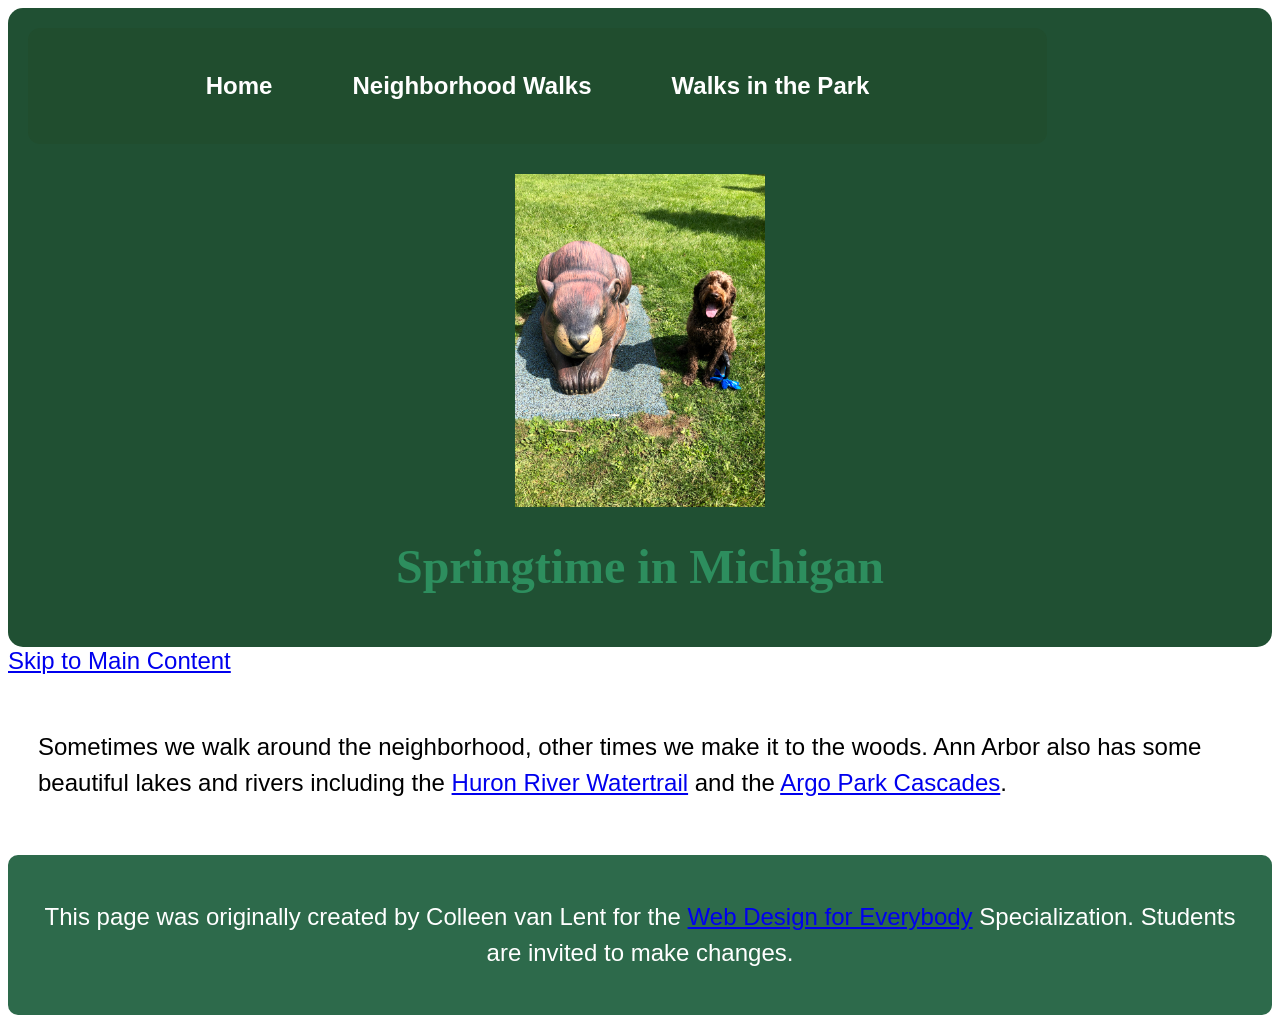
<file: index.html>
<!DOCTYPE html>
<html lang="en">

<head>
  <meta charset="utf-8">
  <meta name="viewport" content="width=device-width">
  <title>Springtime In Michigan</title>
  <!-- You will need to link to the CSS file -->
  <link rel="stylesheet" href="css/style.css">
</head>

<body>
  <header>
    <nav>
      <ul>
        <li><a href="index.html">Home</a></li>
        <li><a href="neighborhood.html">Neighborhood Walks</a></li>
        <li><a href="parks.html">Walks in the Park</a></li>
      </ul>
    </nav>
    <img src="images/BaconGallupPark.jpg" width="200" alt="Brown Labradoodle sitting next to a statue.">
    <h1>Springtime in Michigan</h1>
  </header>
     <a href="#main-content">Skip to Main Content</a> 
      <main id="main-content">

    <p>Sometimes we walk around the neighborhood, other times we make it to the woods. Ann Arbor also has some
      beautiful lakes and rivers including the <a
        href="https://www.annarbor.org/things-to-do/recreation-outdoors/huron-river/">Huron River Watertrail</a> and
      the <a href="https://www.a2gov.org/departments/Parks-Recreation/parks-places/argo/pages/default.aspx">Argo Park
        Cascades</a>.</p>

  </main>
  <footer>
    <p>This page was originally created by Colleen van Lent for the <a
        href="https://www.coursera.org/specializations/web-design"> Web Design for Everybody</a> Specialization.
       Students are invited to make changes.</p>
  </footer>

</body>

</html>
</file>
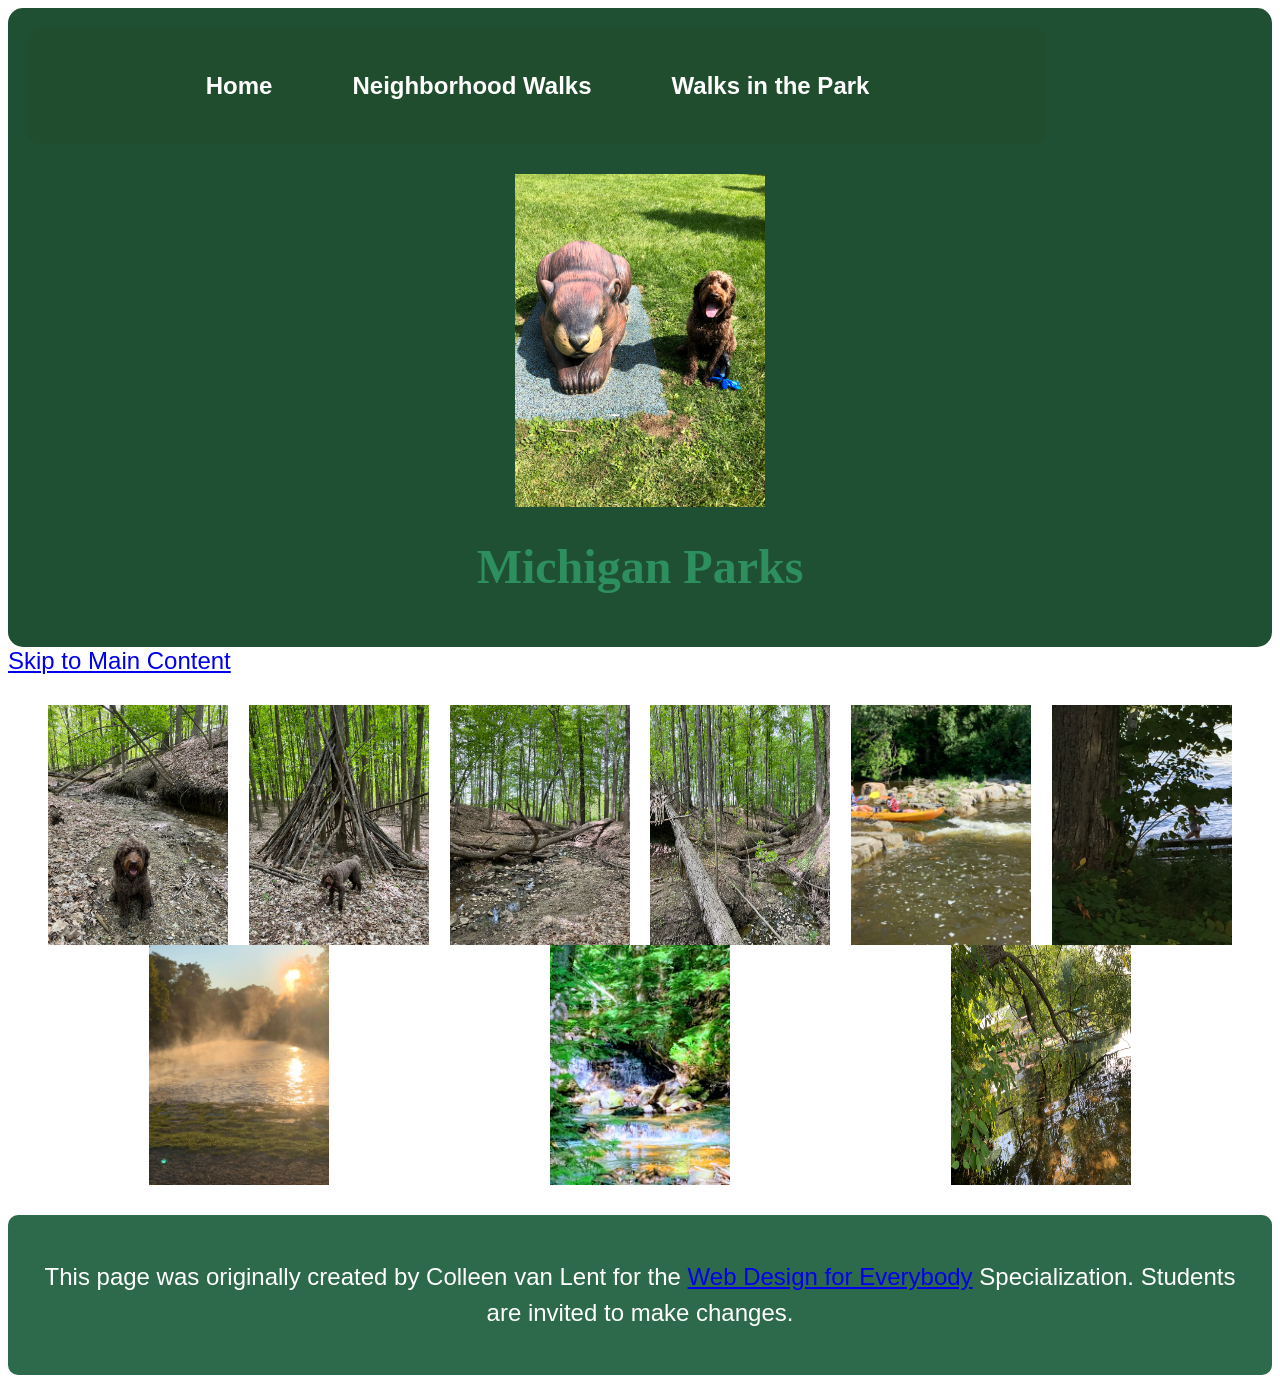
<file: parks.html>
<!DOCTYPE html>
<html lang="en">

<head>
  <meta charset="utf-8">
  <meta name="viewport" content="width=device-width">
  <title>Michigan Parks</title>
  <!-- You will need to link to the CSS file -->
    <link rel="stylesheet" href="css/style.css">
</head>

<body>
  <header>
    <nav>
      <ul>
        <li><a href="index.html">Home</a></li>
        <li><a href="neighborhood.html">Neighborhood Walks</a></li>
        <li><a href="parks.html">Walks in the Park</a></li>
      </ul>
    </nav>
    <img src="images/BaconGallupPark.jpg" width="200" alt="Brown Labradoodle sitting next to a statue.">
    <h1>Michigan Parks</h1>

  </header>
  <a href="#main-content">Skip to Main Content</a> 
      <main id="main-content">
    <div class="flex">
      <img src="images/bacon_in_the_woods.jpg" alt="brown labradoodle sitting near a stream in a wooded setting"
        width="100">
      <img src="images/bacon_near_the_fort.jpg"
        alt="brown labradoodle posing in front of a makeshift fort made of branches" width="100">
      <img src="images/downed_tree.jpg" alt="a downed tree crossign a stream" width="100">
      <img src="images/fort_in_woods.jpg" alt="a small fort made of branches" width="100">
      <img src="images/huron_river_cascades.JPG" alt=" two people on a kayak approaching some small rapids" width="100">
      <img src="images/lake_view.JPG" alt="a glimpse of a child running along a lake obscured by branches" width="100">
      <img src="images/mist_over_huron_river.JPG" alt="the mist rising over a river in the morning" width="100">
      <img src="images/munising.jpg" alt="small waterfall" width="100">
      <img src="images/reflected_tree.JPG" alt="reflection of a lake and trees" width="100">

    </div>

  </main>
  <footer>
    <p>This page was originally created by Colleen van Lent for the <a
        href="https://www.coursera.org/specializations/web-design"> Web Design for Everybody</a> Specialization.
      Students are invited to make changes.</p>
  </footer>

</body>

</html>
</file>
<file: css/style.css>
body{
  font-family:'Segoe UI', Tahoma, Geneva, Verdana, sans-serif;
  font-size: 150%;
}
body{
  font-family:'Segoe UI', Tahoma, Geneva, Verdana, sans-serif;
  font-size: 150%;
}
header{
background-color: #205033;
padding: 20px;
border-radius: 15px;
}
header img{
    width: 250px;
    display: block;
    margin: 30px auto;
}
nav{
background-color: #204d2e;
padding:20px;
border-radius:12px;
display:inline-block;
width:80%;
}
nav a{
color:white;
text-decoration:none;
font-weight:bold;
}
nav ul{
    display: flex;
    justify-content: center;
    gap: 80px;
    list-style: none;
    padding: 0;
}

nav li{
    display: inline-block;
}
img{
width: 180px;
}
main{
background:white;
padding:30px;
border-radius:15px;
}

footer{
background:#2d6a4b;
color:white;
text-align:center;
padding:20px;
border-radius:10px;

}

/* 
li{
display: inline-block;
width: 0 40px;
}
*/

h1{
text-align: center;

font-family: cursive;

color: rgb(45, 142, 94);

}

p{

line-height: 1.5;

}.
nav img{
    width: 10%;   
}
.grid{
    display: grid;
    grid-template-columns: 40% 40% ;
    justify-content: space-around;
    align-items: center;
    row-gap: 20px;
}
.grid img{
    width: 100%;
}
.flex{
    display: flex;
    flex-wrap: wrap;
    justify-content: space-around;
}
</file>
